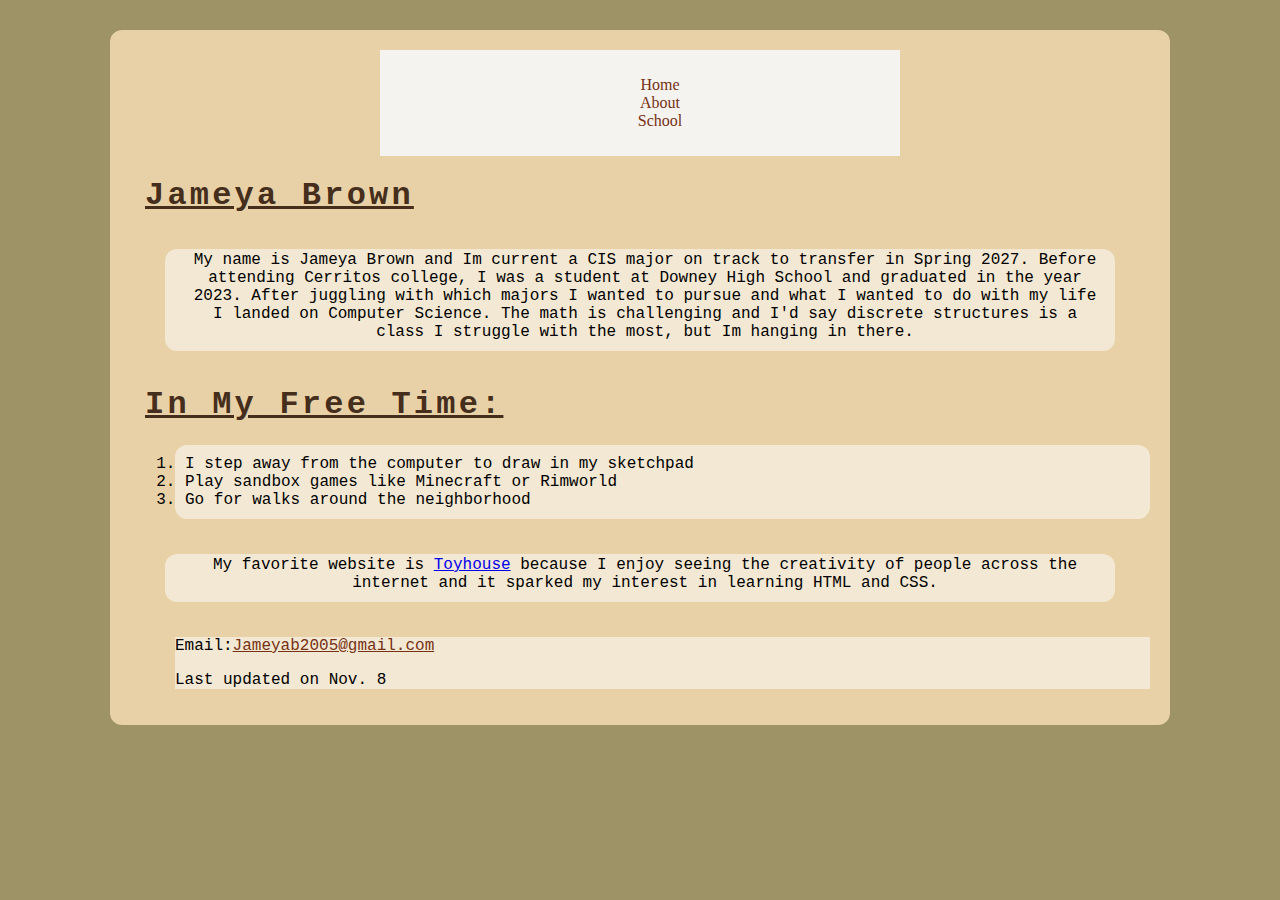
<file: index.html>
<!DOCTYPE html>
<html lang="en">
<head>
    <Title> Project 1-1</Title>
        <meta charset="utf-8">
        <link href="style.css" rel="stylesheet"/>
</head>
<body>
    <nav>
    <ul>
       <li><a href="index.html">Home</a></li>
        <li><a href="about.html">About</a></li>
        <li><a href="">School</a></li>
    </ul>
</nav>
 <h1> Jameya Brown</h1>
    <p>My name is Jameya Brown and Im current a CIS major on track to transfer in Spring 2027. Before attending Cerritos college, I was a student at Downey High School and graduated in the year 2023. After juggling with which majors I wanted to pursue and what I wanted to do with my life I landed on Computer Science. The math is challenging and I'd say discrete structures is a class I struggle with the most, but Im hanging in there.</p>
<h1>In My Free Time: </h1>
<ol>
<li>I step away from the computer to draw in my sketchpad</li>
<li>Play sandbox games like Minecraft or Rimworld</li>
<li>Go for walks around the neighborhood</li>
</ol>
<p>My favorite website is <a href="https://toyhou.se/">Toyhouse</a> because I enjoy seeing the creativity of people across the internet and it sparked my interest in learning HTML and CSS.</p>
 <footer>
    <p>Email:<a href="mailto:jameyab2005@gmail.com">Jameyab2005@gmail.com</a></p>
    <p>Last updated on Nov. 8</p></footer>
</body>
</html>
</file>
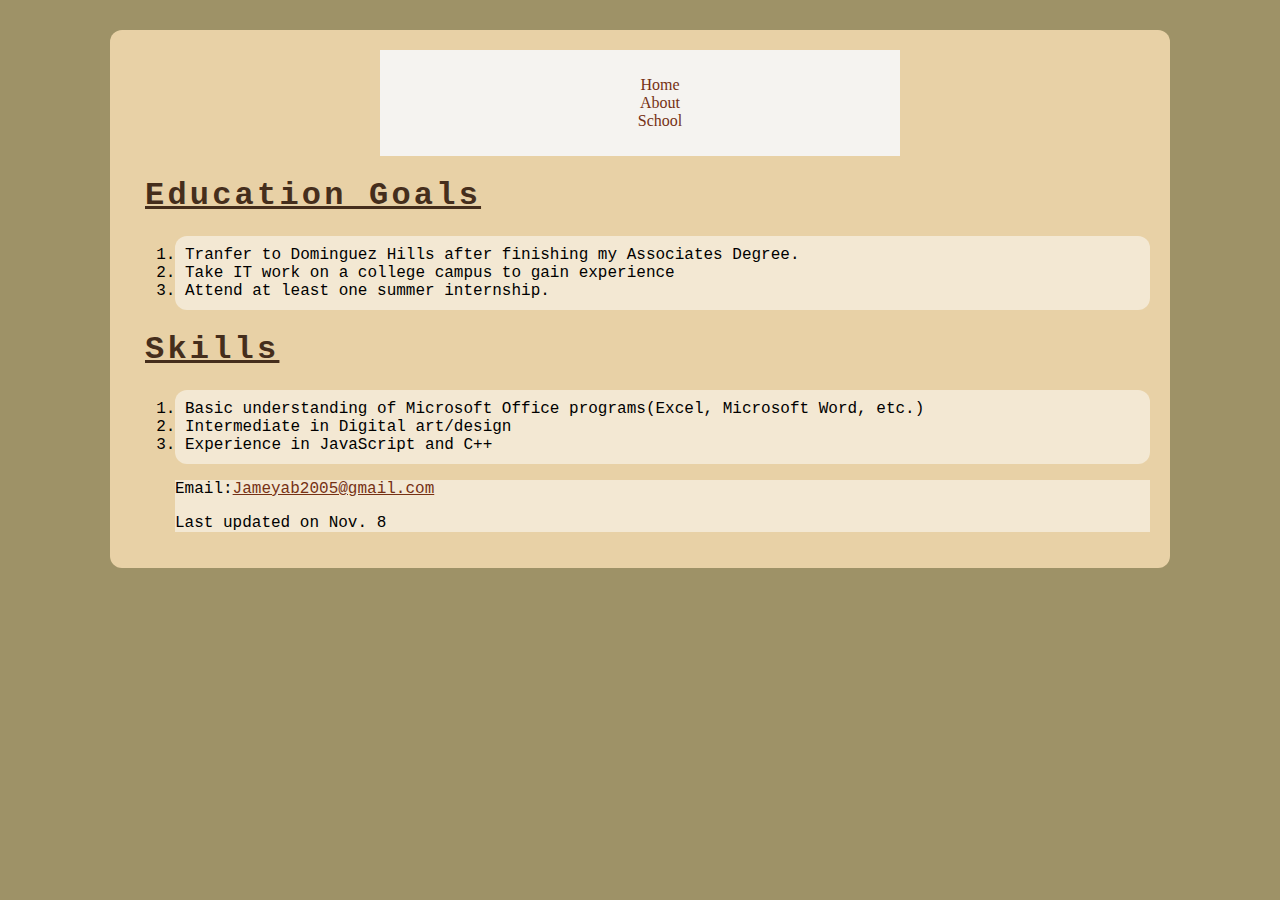
<file: about.html>
<!DOCTYPE html>
<html lang="en">
<head>
    <Title> Project 1-1</Title>
        <meta charset="utf-8">
        <link href="style.css" rel="stylesheet"/>
</head>

<body>
    
    <nav>
    <ul>
       <li><a href="index.html">Home</a></li>
        <li><a href="about.html">About</a></li>
        <li><a href="">School</a></li>
    </ul>
</nav>
    <h1>Education Goals</h1>
    <ol>
        <li>Tranfer to Dominguez Hills after finishing my Associates Degree.</li>
        <li>Take IT work on a college campus to gain experience</li>
        <li> Attend at least one summer internship.</li>
    </ol>
    
<h1>Skills</h1>
<ol>
<li>Basic understanding of Microsoft Office programs(Excel, Microsoft Word, etc.)</li>
<li>Intermediate in Digital art/design</li>
<li>Experience in JavaScript and C++</li>
</ol>
    
  <footer> <p>Email:<a href="mailto:jameyab2005@gmail.com">Jameyab2005@gmail.com</a></p>
    <p>Last updated on Nov. 8</p></footer>
</body>
</html>
</file>
<file: style.css>
@charset "utf-8";

/* HTML and Body Styles */
h1, h2 {
    font-family: 'Courier New', Courier, monospace;
    letter-spacing: 0.1em;
    padding-left: 15px;
    color: hsl(26, 42%, 19%);
    text-decoration-line: underline;

}
html {
    background-color:  hsl(47,22%,51%);
    padding: 30px;
    margin: auto;
}
body {
    background-color: hsl(39, 59%, 78%);
    margin: auto;
    width: 100%;
    max-width: 1020px;
    min-width: 640px;
    padding: 20px;
    border-style: hidden;
    border-radius: 12px;
    
}

body > p {
    font-family:'Courier New', Courier, monospace;
    margin: 35px;
    background-color: hsl(40, 58%, 89%);
    padding: 2px 10px 10px 20px;
    border-style: hidden;
    border-radius: 12px;
    text-align: center;
}

body > ol {
    font-family:'Courier New', Courier, monospace;
    margin-left: 45px;
    background-color: hsl(40, 58%, 89%);
    padding: 10px;
    border-style: hidden;
    border-radius: 12px;
}



/* Navigation */

nav {
    margin: auto;
    padding: 10px;
    background-color: hsl(36, 20%, 95%);
    border-style: hidden;
    max-width: 500px;
    text-align: center;
    
}

nav > ul 
{ 
    list-style-type: none;
}
nav > ul > li > a:link, nav > ul > li > a:visited {
   color: hsl(18, 71%, 27%);
   text-decoration: none;
}

nav > ul > li > a:hover, nav > ul > li > a:active {
   color: hsl(26, 42%, 19%);
   text-decoration: underline;
   text-transform: uppercase;
   font-size: 1.5em;
}

/*Footer*/
 Footer {
     font-family:'Courier New', Courier, monospace;
    margin-left: 45px;
    background-color: hsl(40, 58%, 89%);
    border-style: hidden;
 }
  Footer > p > a{
     font-family:'Courier New', Courier, monospace;
    margin-left: auto;
    color: hsl(18, 71%, 27%);
    border-style: hidden;
 }
</file>
